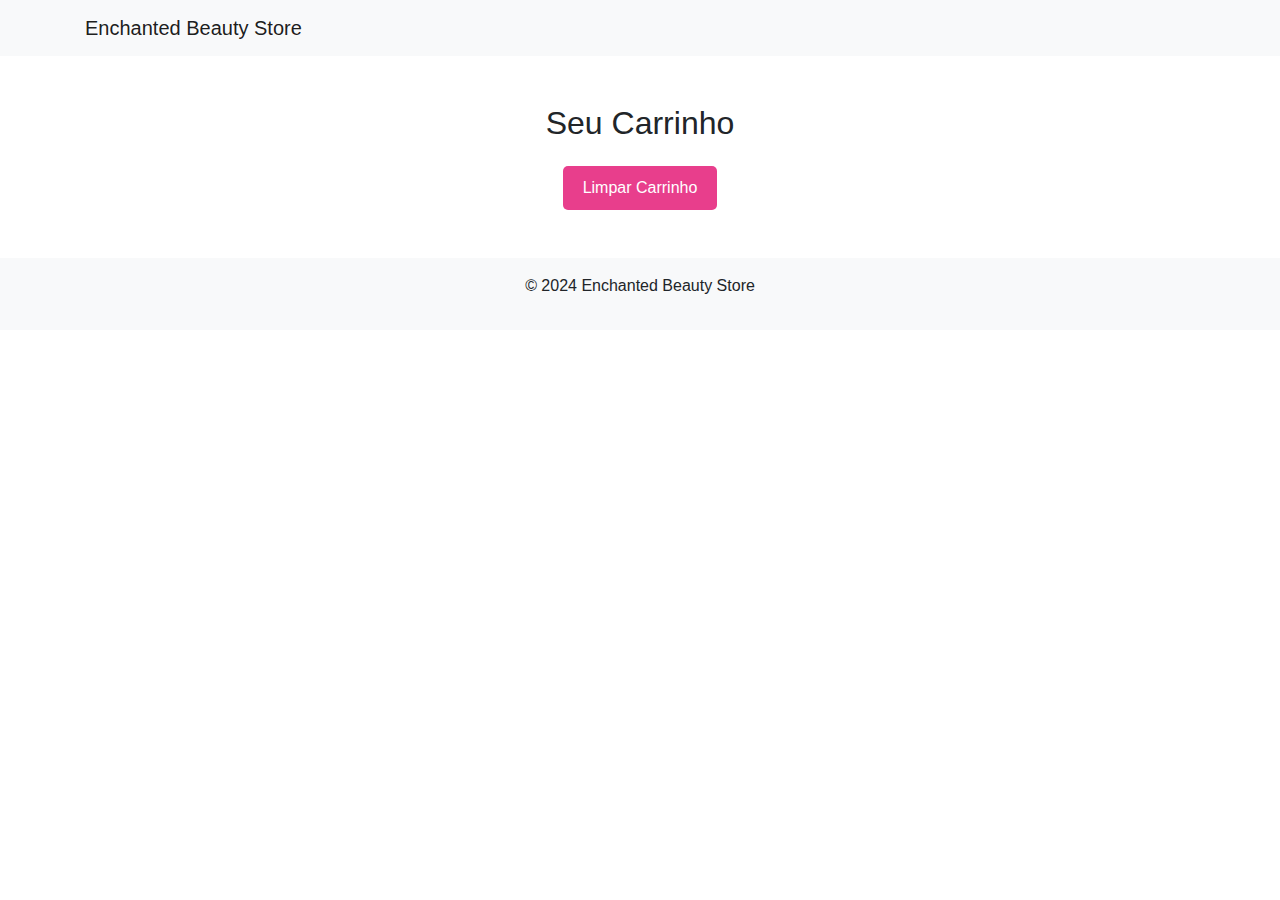
<file: ecomerce/carrinho.html>
<!DOCTYPE html>
<html lang="pt-BR">
<head>
    <meta charset="UTF-8">
    <meta name="viewport" content="width=device-width, initial-scale=1.0">
    <title>Carrinho - Enchanted Beauty Store</title>
    <!-- Bootstrap CSS -->
    <link href="https://stackpath.bootstrapcdn.com/bootstrap/4.5.2/css/bootstrap.min.css" rel="stylesheet">
    <!-- Seu CSS personalizado -->
    <link rel="stylesheet" href="css/style.css">
</head>
<body>
    <header>
        <nav class="navbar navbar-expand-lg navbar-light bg-light">
            <div class="container">
                <a class="navbar-brand" href="#">
                    Enchanted Beauty Store
                </a>
            </div>
        </nav>
    </header>

    <main class="container mt-5">
        <section id="carrinho">
            <h2>Seu Carrinho</h2>
            <div id="carrinho-conteudo" class="row">
                <!-- Aqui serão inseridos os produtos dinamicamente -->
            </div>
            <div class="text-center mt-3">
                <button class="btn btn-primary" onclick="limparCarrinho()">Limpar Carrinho</button>
            </div>
        </section>
    </main>

    <footer class="bg-light text-center p-3 mt-5">
        <p>&copy; 2024 Enchanted Beauty Store</p>
    </footer>

    <!-- jQuery e Bootstrap JS -->
    <script src="https://code.jquery.com/jquery-3.5.1.slim.min.js"></script>
    <script src="https://cdn.jsdelivr.net/npm/@popperjs/core@2.5.4/dist/umd/popper.min.js"></script>
    <script src="https://stackpath.bootstrapcdn.com/bootstrap/4.5.2/js/bootstrap.min.js"></script>
    <!-- Seu JS personalizado -->
    <script src="js/script.js"></script>

    <!-- Script para inicializar o Tooltip do Bootstrap -->
    <script>
        $(function () {
            $('[data-toggle="tooltip"]').tooltip()
        })
    </script>
</body>
</html>
</file>
<file: ecomerce/css/style.css>
.navbar {
    background-color: #d63384; 
    margin-bottom: 0;
}

.navbar-nav {
    margin-left: auto;
}

.nav-link {
    color: #ffffff !important;
}

.nav-link:hover {
    color: #e2e2e2 !important;
}

.navbar-brand {
    margin-right: auto;
    color: #ffffff;
    font-weight: inherit;
}

.search-container {
    display: flex;
    justify-content: center;
    padding: 10px 0;
    background-color: #ffffff;
}

.search-form {
    display: flex;
    align-items: center;
}

.search-input {
    border: 1px solid #e83e8c;
    padding: 5px 8px;
    width: 200px;
    outline: none;
}

.search-button {
    background-color: #d63384;
    border: none;
    padding: 5px 10px;
    color: white;
    font-size: small;
}

.search-button:focus {
    outline: none;
    box-shadow: none; 
}

.search-button i {
    font-size: 16px; 
}


body, html {
    margin: 0;
    padding: 0;
    text-align: center;
}

header {
    margin-bottom: 10px; 
}

.main-container {
    display: flex;
    flex-direction: column;
    align-items: center; 
    text-align: center; 
    margin-top: 20px; 
}

.main-container > .container {
    width: 100%;
    max-width: 1200px;
    padding: 0 15px;
}

.section {
    margin-bottom: 20px; 
}

.card {
    border: none; 
    border-radius: 10px; 
    box-shadow: 0 4px 8px rgba(0, 0, 0, 0.1); 
}

.card-img-top {
    width: 100%;
    height: 200px; 
    object-fit: cover; 
}

.row {
    display: flex;
    flex-wrap: wrap;
    justify-content: center; 
}

.col-md-3 {
    flex: 1 1 calc(25% - 20px); 
    max-width: 25%; 
    margin: 10px; 
}

.card-body {
    text-align: center; 
}

.card-title, .card-text {
    text-align: center; 
}

.btn-primary {
    background-color: #d63384;
    border: none; 
    border-radius: 5px; 
    color: white;
    padding: 10px 20px; 
    cursor: pointer; 
}

.btn-primary:hover {
    background-color: #ff0080; 
    border-color: #d63384; 
    color: #fff; 
}

.btn-primary {
    background-color: #e83e8c; 
    border: none; 
    border-radius: 5px; 
    color: white;
    padding: 10px 20px; 
    cursor: pointer;
}

footer {
    text-align: center; 
}
</file>
